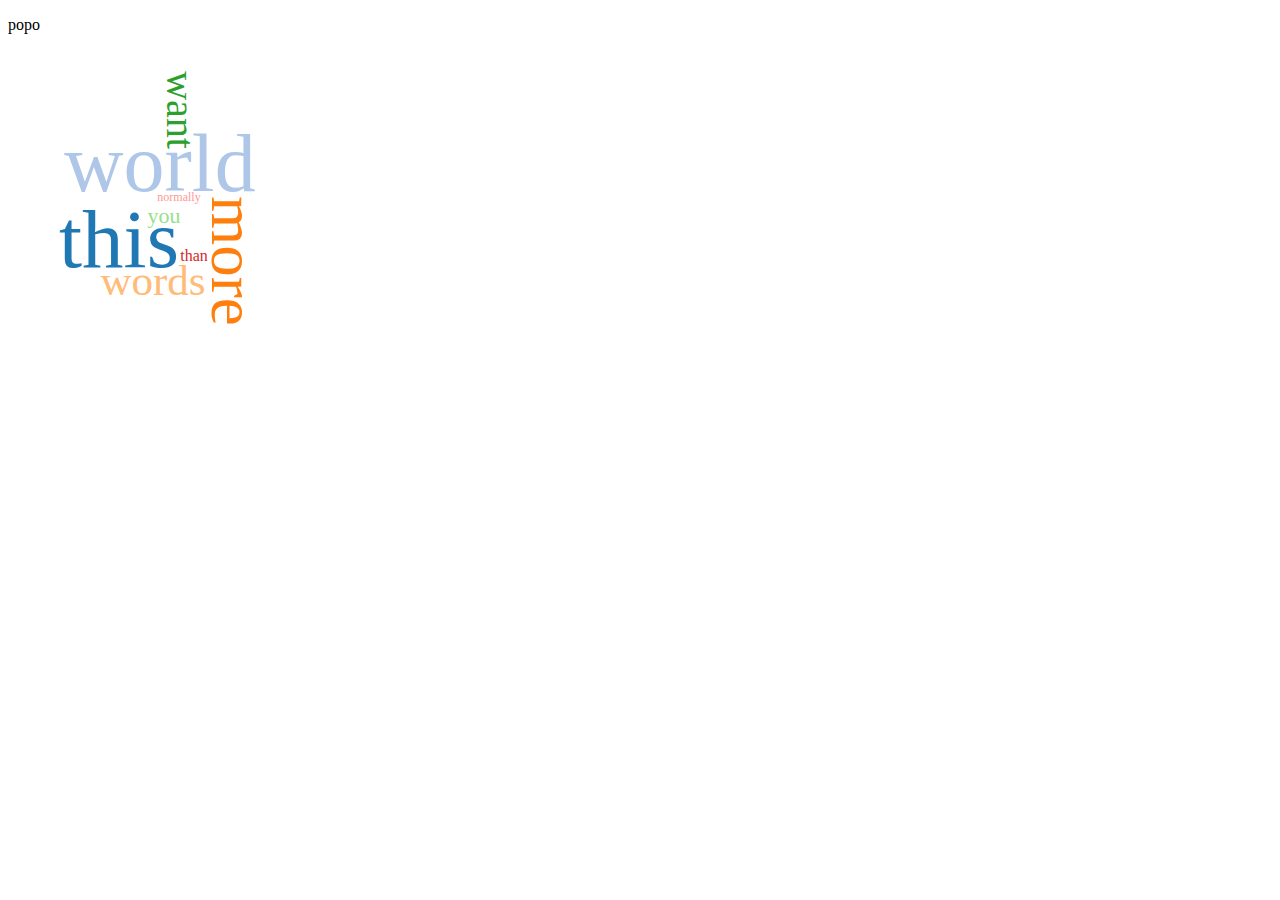
<file: gezi.html>
<!DOCTYPE html>
<html lang="en">
    <head>
        <meta charset="utf-8">
        <title>WILD MEDICINE VIZ TESTS</title>
        
       <script type="text/javascript" src="d3.min.js"></script> 
       <script type="text/javascript" src="lodash.js"></script>
       <script src="d3.layout.cloud.js"></script>
        <style></style>
    </head>
    <body>
      <p>popo</p>
        <script type="text/javascript">
            // Your beautiful D3 code will go here
            w = 900;
            h = 800;
            var data; // a global

          d3.json("data/gezi.json", function(error, json) {
            if (error) return console.warn(error);
            data = json;
            console.log(data[0].text);
          });

		  var fill = d3.scale.category20();
		  d3.layout.cloud().size([300, 300])
		      .words([
		        "Hello", "world", "normally", "you", "want", "more", "words",
		        "than", "this"].map(function(d) {
		        return {text: d, size: 10 + Math.random() * 90};
		      }))
		      .rotate(function() { return ~~(Math.random() * 2) * 90; })
		      .font("Impact")
		      .fontSize(function(d) { return d.size; })
		      .on("end", draw)
		      .start();

		  function draw(words) {
		    d3.select("body").append("svg")
		        .attr("width", 300)
		        .attr("height", 300)
		      .append("g")
		        .attr("transform", "translate(150,150)")
		      .selectAll("text")
		        .data(words)
		      .enter().append("text")
		        .style("font-size", function(d) { return d.size + "px"; })
		        .style("font-family", "Impact")
		        .style("fill", function(d, i) { return fill(i); })
		        .attr("text-anchor", "middle")
		        .attr("transform", function(d) {
		          return "translate(" + [d.x, d.y] + ")rotate(" + d.rotate + ")";
		        })
		        .text(function(d) { return d.text; });
		  }
		
        </script>


    </body>
</html>
</file>
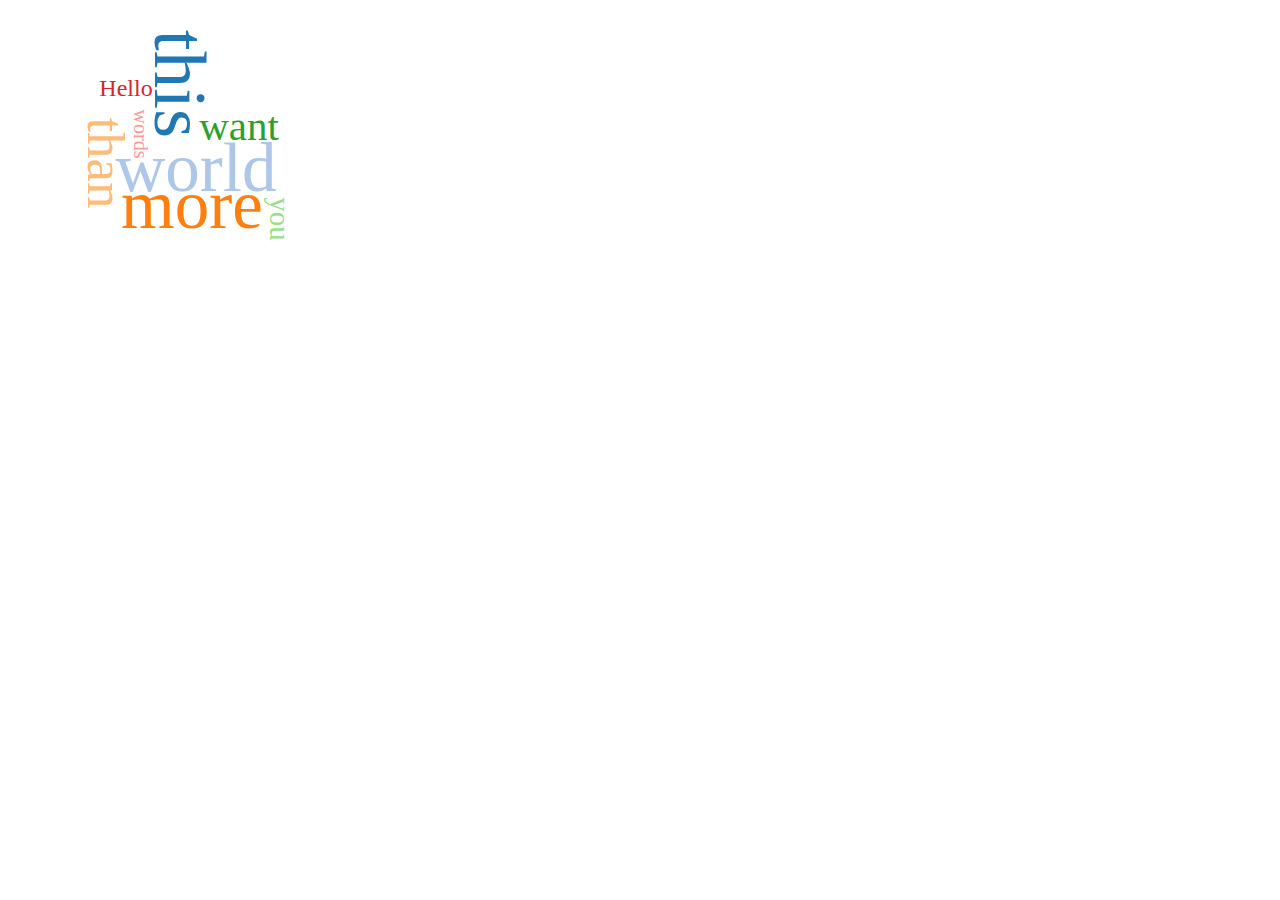
<file: simple.html>
<!DOCTYPE html>
<meta charset="utf-8">
<script src="d3.min.js"></script>
<script src="d3.layout.cloud.js"></script>
<body>
<script>
  var fill = d3.scale.category20();

  d3.layout.cloud().size([300, 300])
      .words([
        "Hello", "world", "normally", "you", "want", "more", "words",
        "than", "this"].map(function(d) {
        return {text: d, size: 10 + Math.random() * 90};
      }))
      .rotate(function() { return ~~(Math.random() * 2) * 90; })
      .font("Impact")
      .fontSize(function(d) { return d.size; })
      .on("end", draw)
      .start();

  function draw(words) {
    d3.select("body").append("svg")
        .attr("width", 300)
        .attr("height", 300)
      .append("g")
        .attr("transform", "translate(150,150)")
      .selectAll("text")
        .data(words)
      .enter().append("text")
        .style("font-size", function(d) { return d.size + "px"; })
        .style("font-family", "Impact")
        .style("fill", function(d, i) { return fill(i); })
        .attr("text-anchor", "middle")
        .attr("transform", function(d) {
          return "translate(" + [d.x, d.y] + ")rotate(" + d.rotate + ")";
        })
        .text(function(d) { return d.text; });
  }
</script>
</file>
